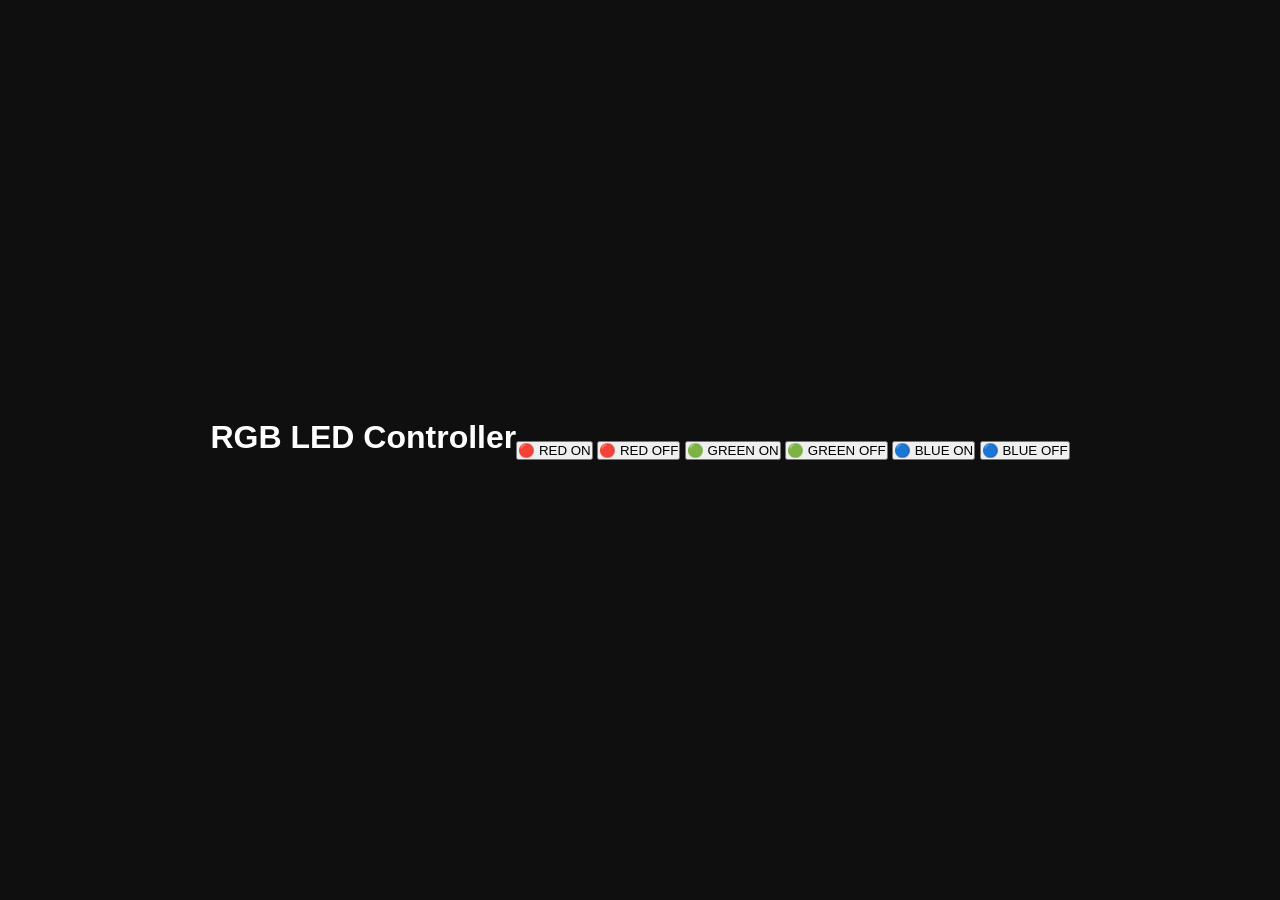
<file: index.html>
<!DOCTYPE html>
<html>
<head>
    <title>RGB Controller</title>
    <link rel="stylesheet" href="public/style.css">
</head>
<body>

<h1>RGB LED Controller</h1>

<div class="container">

    <button onclick="setColor('red',1)">
        🔴 RED ON
    </button>

    <button onclick="setColor('red',0)">
        🔴 RED OFF
    </button>

    <button onclick="setColor('green',1)">
        🟢 GREEN ON
    </button>

    <button onclick="setColor('green',0)">
        🟢 GREEN OFF
    </button>

    <button onclick="setColor('blue',1)">
        🔵 BLUE ON
    </button>

    <button onclick="setColor('blue',0)">
        🔵 BLUE OFF
    </button>

</div>

<script src="public/script.js"></script>

</body>
</html>
</file>
<file: public/style.css>
*{
    margin:0;
    padding:0;
    box-sizing:border-box;
}

body{

    background:#0f0f0f;

    min-height:100vh;

    display:flex;
    justify-content:center;
    align-items:center;

    font-family:Arial,sans-serif;

    color:white;
}

.card{

    width:92%;
    max-width:420px;

    background:#1a1a1a;

    border-radius:24px;

    padding:25px;

    text-align:center;

    box-shadow:
    0 0 25px rgba(0,0,0,.5);
}

h1{

    margin-bottom:25px;

    font-size:2rem;
}

#preview{

    width:150px;
    height:150px;

    margin:0 auto 20px;

    border-radius:50%;

    background:#ff0000;

    transition:all .2s ease;

    box-shadow:
    0 0 40px #ff0000;
}

#hexValue{

    margin-bottom:20px;

    font-size:1.1rem;

    letter-spacing:2px;

    color:#ccc;
}

#picker{

    margin:auto;
}
</file>
